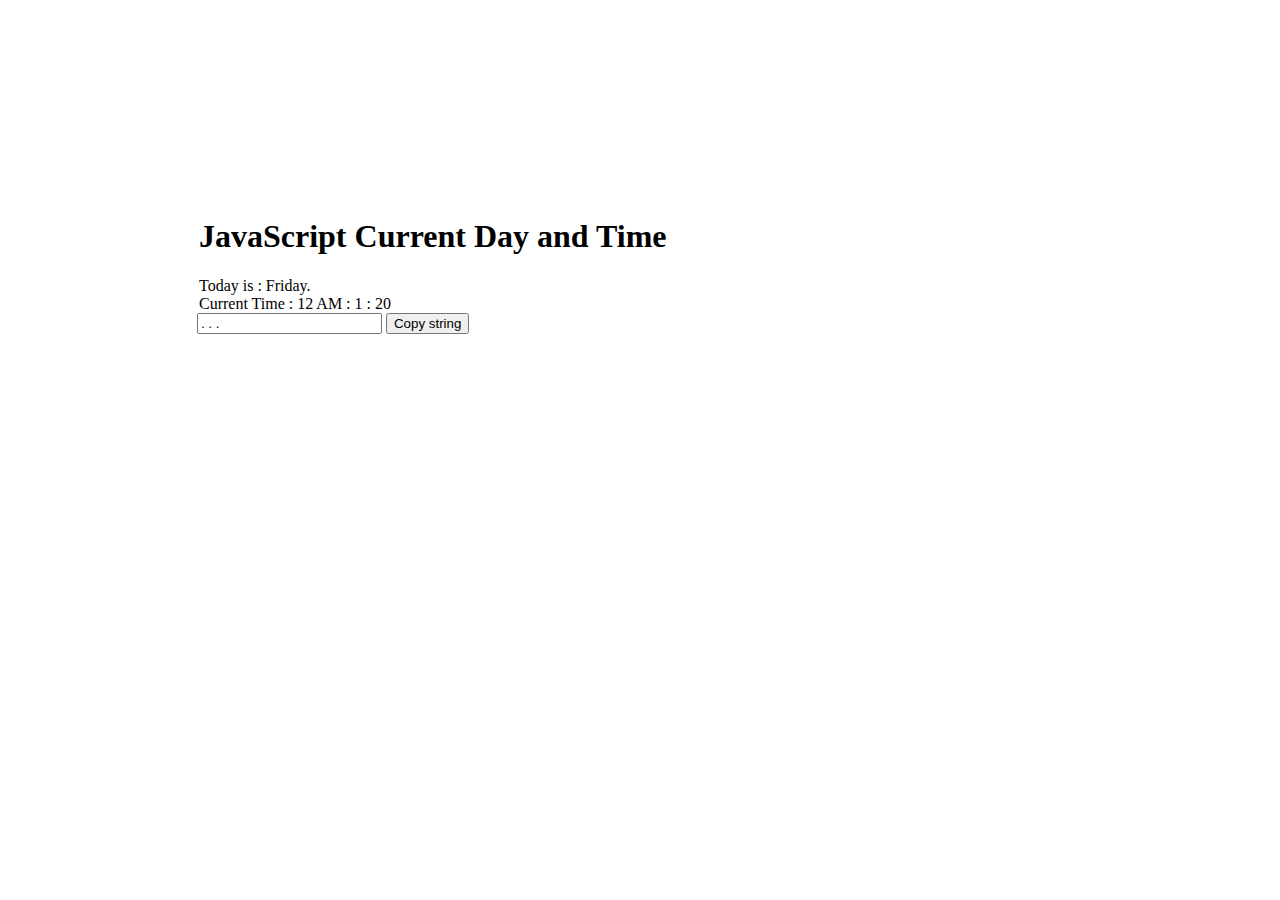
<file: Ex1/ex1.html>
<!DOCTYPE html>
  <html>
  <head>
  <meta charset="utf-8"/>
  <meta name="viewport" content="width=device-width, initial-scale=1" />
  <title>JavaScript current day and time</title>
  <script src="https://momentjs.com/downloads/moment.js"></script>
  <link rel="stylesheet" href="./ex1.css" />
  </head>
  <body class="stylesheet">
    <section class="section">
        <div class="container">
            <h1 class="title"> JavaScript Current Day and Time</h1>
            </div>
            <div class="content">
                <div class="day"></div>
                <div class="time"></div>
            </div>
        </div>
    </section>
    <script type="text/javascript" src="./ex1.js"></script>
  </body>
</html>

<!-- The text field -->
<input type="text" value=". . ." id="myInput">

<!-- The button used to copy the text -->
<button onclick="myFunction()">Copy string</button>
</file>
<file: Ex1/ex1.css>
.stylesheet {
    border-style: 20ex;
    padding: 5cm;
    width: auto;

}
.title {
    max-width: auto;
    border-radius: aqua;
    
}
.section {
    margin-inline: 2px;
    border-color: blue;
}

.tooltip {
    position: relative;
    display: inline-block;
  }
  
  .tooltip .tooltiptext {
    visibility: hidden;
    width: 140px;
    background-color: #555;
    color: #fff;
    text-align: center;
    border-radius: 6px;
    padding: 5px;
    position: absolute;
    z-index: 1;
    bottom: 150%;
    left: 50%;
    margin-left: -75px;
    opacity: 0;
    transition: opacity 0.3s;
  }
  
  .tooltip .tooltiptext::after {
    content: "";
    position: absolute;
    top: 100%;
    left: 50%;
    margin-left: -5px;
    border-width: 5px;
    border-style: solid;
    border-color: #555 transparent transparent transparent;
  }
  
  .tooltip:hover .tooltiptext {
    visibility: visible;
    opacity: 1;
  }
</file>
